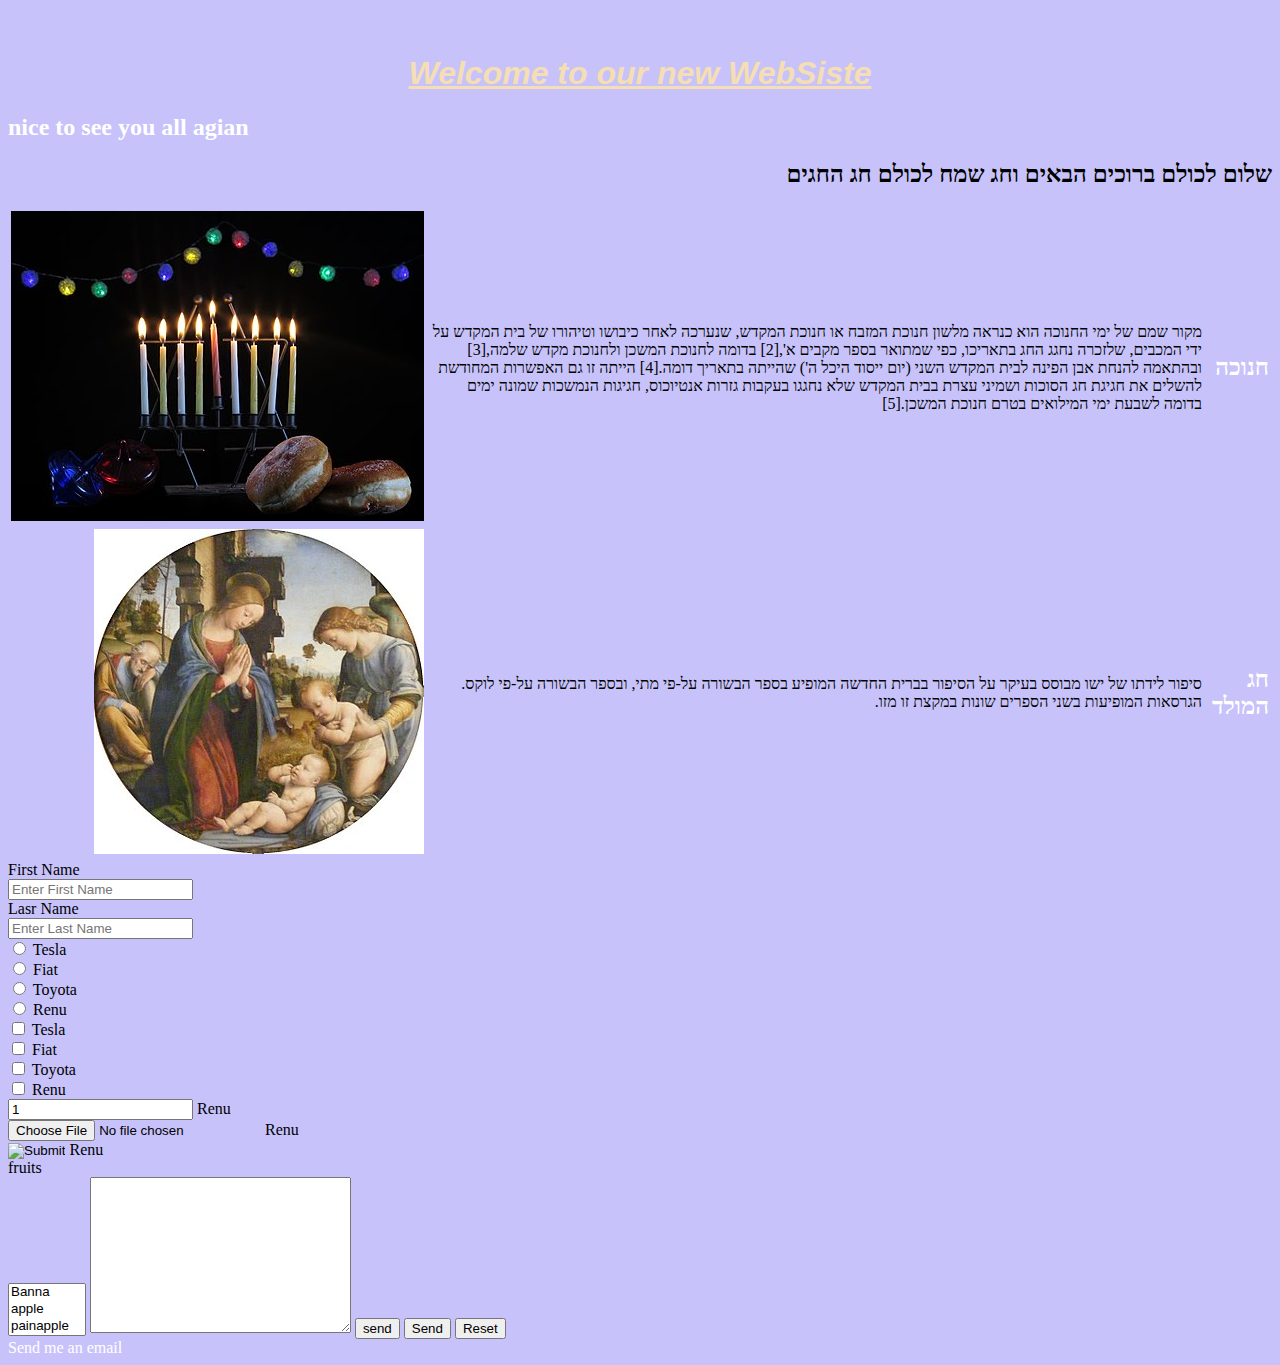
<file: index.html>
<!DOCTYPE html>
<html lang="en">
<head>
    <meta charset="UTF-8">
    <meta name="viewport" content="width=device-width, initial-scale=1.0">
    <title>Class 17 Dec</title>
    <script
    src="https://code.jquery.com/jquery-3.5.1.js"
    integrity="sha256-QWo7LDvxbWT2tbbQ97B53yJnYU3WhH/C8ycbRAkjPDc="
    crossorigin="anonymous"></script>
    <script>

        function x(){
        $("li").add("<p>hello World</p>").css("background-color");
        }
        x();
    </script>
    <link rel="stylesheet"   href="Css/style.css" > 
</head>




<body>

    <li>
        <ul></ul>
    </li>

    <H1 class="title1">
        Welcome to our new WebSiste
    </H1>
    <h2 id="h"> nice to see you all agian
         </h2>
         <h2 dir="rtl">שלום לכולם ברוכים הבאים וחג שמח לכולם
             חג החגים
         </h2>
         <table dir="rtl">
             <tr>
                 <td> 
                   <a href="https://he.wikipedia.org/wiki/%D7%97%D7%A0%D7%95%D7%9B%D7%94" target="_blank">  <h2> חנוכה</h2></a>
                </td>
                 <td>
                    <p >
                        מקור שמם של ימי החנוכה הוא כנראה מלשון חנוכת המזבח או חנוכת המקדש, שנערכה לאחר כיבושו וטיהורו של בית המקדש על ידי המכבים, שלזכרה נחגג החג בתאריכו, כפי שמתואר בספר מקבים א',[2] בדומה לחנוכת המשכן ולחנוכת מקדש שלמה,[3] ובהתאמה להנחת אבן הפינה לבית המקדש השני (יום ייסוד היכל ה') שהייתה בתאריך דומה.[4] הייתה זו גם האפשרות המחודשת להשלים את חגיגת חג הסוכות ושמיני עצרת בבית המקדש שלא נחגגו בעקבות גזרות אנטיוכוס, חגיגות הנמשכות שמונה ימים בדומה לשבעת ימי המילואים בטרם חנוכת המשכן.[5]
                     </p>
                     
                 </td>
                 <td>
                   <a  href="page2.html">  <img alt="h" src="Images/1.jpg"/></a>
                 </td>
             </tr>
             <tr>
                 <td>
                       <a href="https://he.wikipedia.org/wiki/%D7%97%D7%92_%D7%94%D7%9E%D7%95%D7%9C%D7%93" target="_blank"> <h2>חג המולד</h2></a>
                 </td>
                 <td>
                    סיפור לידתו של ישו מבוסס בעיקר על הסיפור בברית החדשה המופיע בספר הבשורה על-פי מתי, ובספר הבשורה על-פי לוקס. הגרסאות המופיעות בשני הספרים שונות במקצת זו מזו.
                 </td>
                 <td>
                    <a href="page3.html"><img alt="c" src="Images\2.jpg"/></a> 
                 </td>
             </tr>
         </table>
    

                        <form  action="page2.html" target="_blank" method="GET">
                            <label for="FirstName">First Name </label><br>
                            <input type="text" id="FirstName" placeholder="Enter First Name" Maxlength="7"><br>
                            <label for="LastName">Lasr Name </label><br>
                            <input type="text" id="LastName" placeholder="Enter Last Name"><br>


                            <input type="radio" id="Tesla" Name="Tesla" value="Tesla">
                            <label for="Tesla">Tesla</label><br>
                            <input type="radio" id="Fiat" Name="Fiat" value="Fiat">
                            <label for="Fiat">Fiat</label><br>
                            <input type="radio" id="Toyota" Name="Toyota" value="Toyota">
                            <label for="Toyota">Toyota</label><br>

                            <input type="radio" id="Renu" Name="Renu" value="Renu">
                            <label for="Renu">Renu</label><br>



                            <input type="checkbox" id="Tesla" Name="Tesla" value="Tesla">
                            <label for="Tesla">Tesla</label><br>
                            <input type="checkbox" id="Fiat" Name="Fiat" value="Fiat">
                            <label for="Fiat">Fiat</label><br>
                            <input type="checkbox" id="Toyota" Name="Toyota" value="Toyota">
                            <label for="Toyota">Toyota</label><br>

                            <input type="checkbox" id="Renu" Name="Renu" value="Renu">
                            <label for="Renu">Renu</label><br>


                            <input type="number" id="Renu" Name="Renu" value="1">
                            <label for="Renu">Renu</label><br>


                            <input type="file" id="file" Name="image" >
                            <label for="file">Renu</label><br>
                            <input type="image" id="image" Name="image">
                            <label for="image">Renu</label><br>


                            <label for="fruits">fruits</label><br>
                            <select id="fruits" name="fruits" size="3" multiple>
                                    <option value="1">Banna</option>
                                    <option value="2">apple</option>
                                    <option value="3">painapple</option>
                                    <option value="4">passion fruit</option>
                                    <option value="5">mango</option>

                            </select>

                            <textarea name="msg" rows="10" cols="30" placeholder="please enter some text">

                            </textarea>

                            <button type="button" onclick="alert('nice to see you all')">send </button>
                       <input type="submit" value="Send">
                          <input type="reset" onclick="alert(' the form has been cleared')">

                          
                            
                        </form>




         <a href="mailto:gastonk@yvc.ac.il">Send me an email</a> 


</body>
</html>
</file>
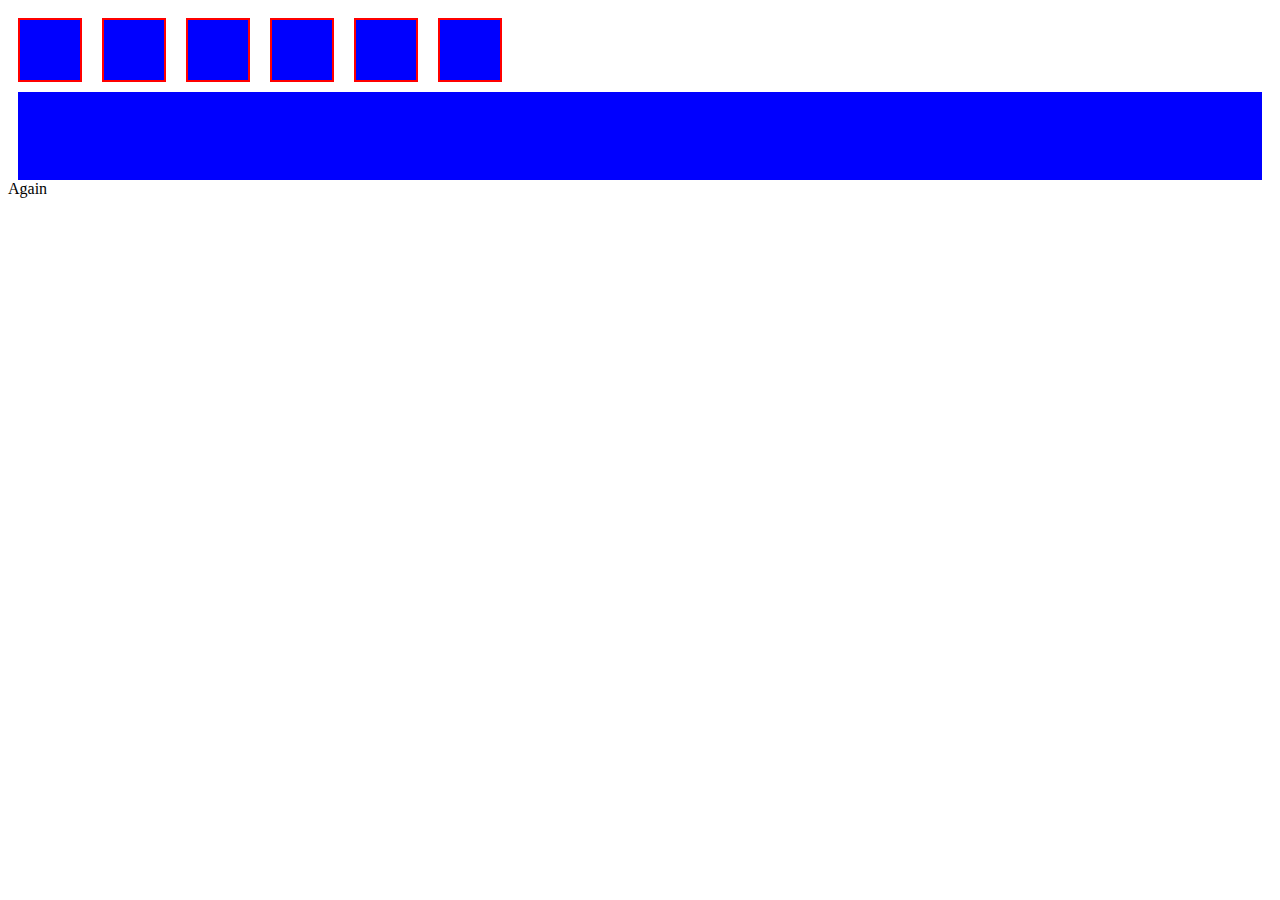
<file: main copy.html>
<!doctype html>
<html lang="en">
<head>
  <meta charset="utf-8">
  <title>add demo</title>
  <style>
  div {
    width: 60px;
    height: 60px;
    margin: 10px;
    float: left;
  }
  p {
    clear: left;
    font-weight: bold;
    font-size: 16px;
    color: blue;
    margin: 0 10px;
    padding: 2px;
  }
  </style>
  <script src="https://code.jquery.com/jquery-3.5.0.js"></script>
</head>
<body>
 
<div></div>
<div></div>
<div></div>
<div></div>
<div></div>
<div></div>
 <p>heloo from here</p>
<p>Added this... (notice no border)</p>
 
<script>
$( "div" ).css( "border", "2px solid red" )
  .add( "p" )
  .css( "background", "blue" );

  $( "p" ).clone().add( "<span>Again</span>" ).appendTo( document.body );

</script>
 
</body>
</html>
</file>
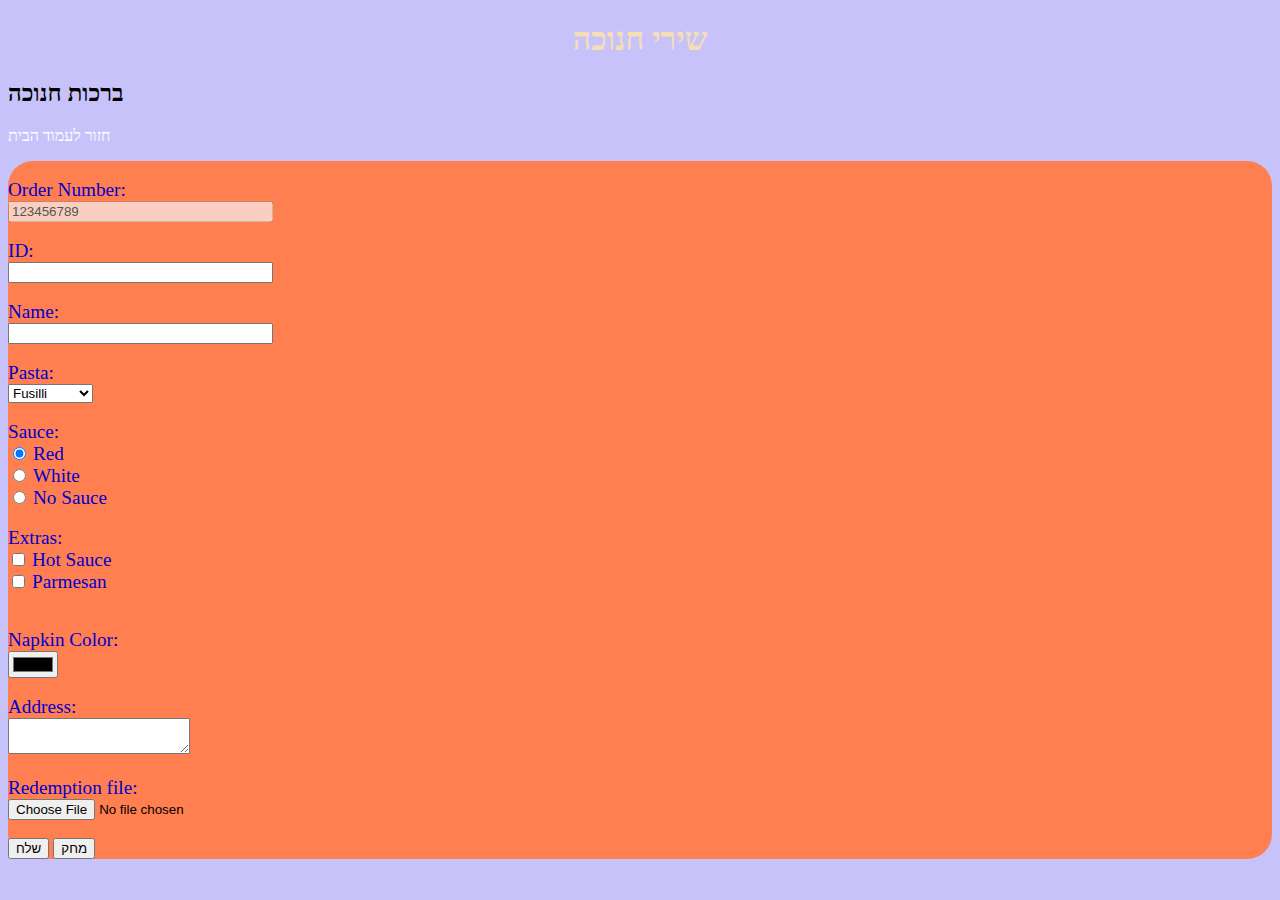
<file: page2.html>
<!DOCTYPE html>
<html lang="en">
<head>
    <meta charset="UTF-8">
    <meta name="viewport" content="width=device-width, initial-scale=1.0">
    <link rel="stylesheet"   href="Css/style.css" > 

    <title>page 2</title>
</head>
<body>
    <h1>
        שירי חנוכה
    </h1>
    <h2>ברכות חנוכה</h2>
    <p>
        <a href="main.html">חזור לעמוד הבית </a>
    </p>



<form class="formclass" action="https://formspree.io/f/moqpkgzq" method="post">
    <br>
    <label class="labels">Order Number:<br></label>
    <input type="text" name="orderNumber" placeholder="Name Id" size="30" value="123456789" disabled>
            <br><br>
        <label class="labels"> ID:<br> </label>
    <input type="text" name="ID" size="30" maxlength="9" >
        <br><br>
        <label class="labels">Name:<br> </label>
        <input type="text" name="name" size="30" maxlength="20" >
            <br><br>
        <label class="labels"  for="pasta">Pasta:</label><br>
<select id="pasta" name="pasta">
<option value="Spaghetti" >Spaghetti</option>
<option value="Cannelloni">Cannelloni</option>
<option value="Fusilli" selected>Fusilli</option>
</select>
<br><br>
<label class="labels" for="sauce">Sauce:</label><br>
<input  type="radio" id="sauce" name="gender" value="Red" checked="checked">
<label class="labels" for="male">Red</label><br>
<input  type="radio" id="female" name="gender" value="female">
<label class="labels" for="female">White</label><br>
<input type="radio" id="other" name="gender" value="other">
<label  class="labels" for="other">No Sauce</label><br>
<br>
<label  class="labels" >Extras:</label><br>
<input type="checkbox" id="extras" name="extras" value="hotSauce">
<label class="labels" for="vehicle1">Hot Sauce</label><br>
<input type="checkbox" id="extras" name="extras" value=" Parmesan">
<label class="labels" for=" Parmesan ">Parmesan</label><br>
<br><br>
<label class="labels" >Napkin Color:
</label>
<br>
<input type="color" name="mycolor">
<br><br>
<label class="labels">
Address:
<br>
<textarea name="address"></textarea>
</label >
<br><br>
<label class="labels">Redemption file:
</label><br>
<input type="file" name="file1" value="">
<br><br>
<input type="submit" value="שלח">
<input type="reset" value="מחק">
</form>

</body>
</body>
</html>
</file>
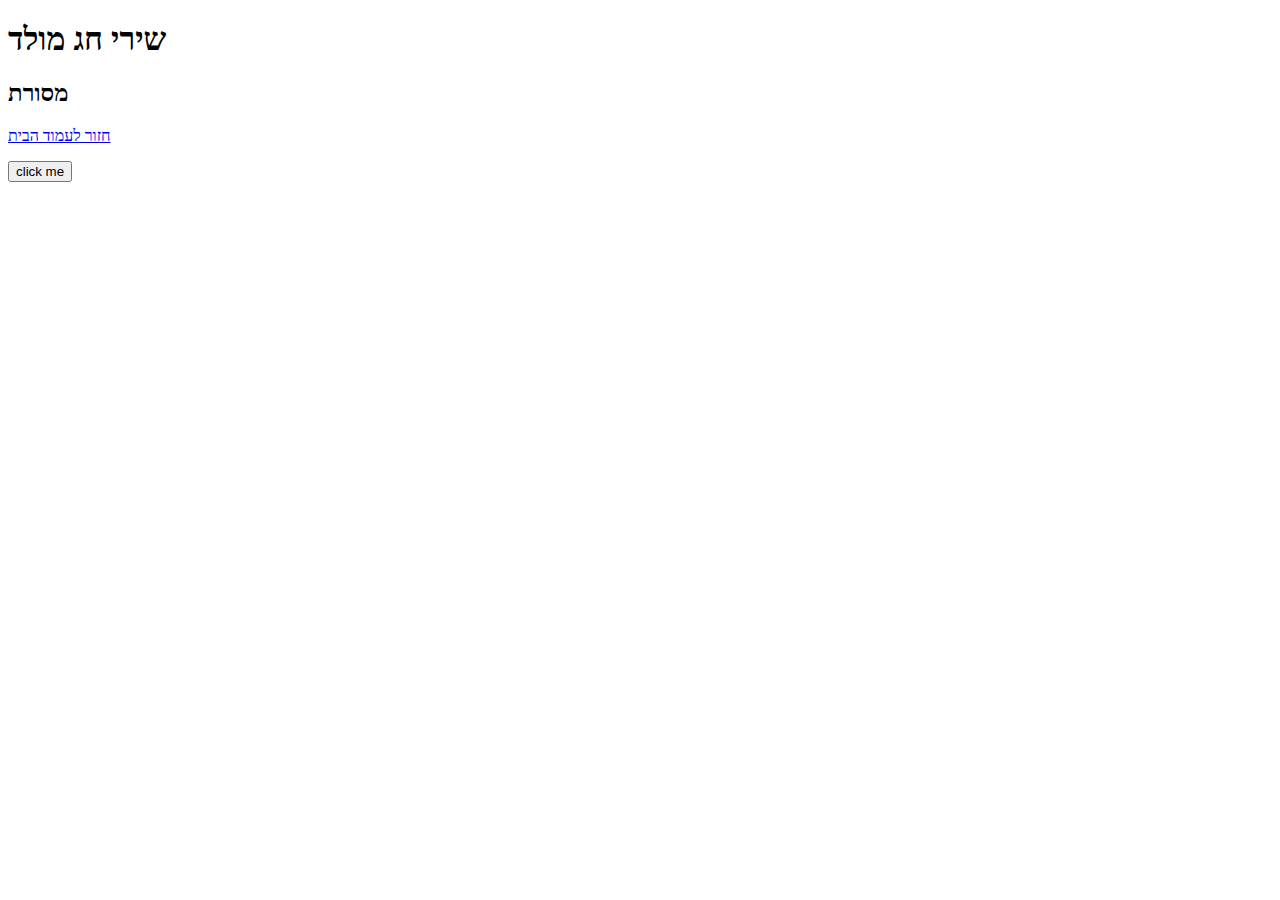
<file: page3.html>
<!DOCTYPE html>
<html lang="en">

<head>
    <meta charset="UTF-8">
    <meta name="viewport" content="width=device-width, initial-scale=1.0">
    <script type="text/javascript" src="JavaScript/index.js"></script>


    <title>Document</title>

</head>
<body>
     <h1>שירי חג מולד</h1>
     <h2> מסורת </h2>
     <p>
        <a href="main.html">חזור לעמוד הבית </a>
    </p> 
    
    
    <button type="submit" onclick="alert('hello worls')" > click me </button>
</body>
<script type="script" src=“JavaScript/index.js ></script>

<script>
    alert("hello this is my calss for today");
    console.log("hello this is my calss for today");

    var x= 6;
    console.log(x);
    var y= x*x;
    var z =x/y
    console.log(z);   
     alert(y);

     for(let num=1; num<100 ;num*=2 ){
            if(num%2==0){
                console.log(num);
            }


     }


     function pow(x,y){
          var  p=1;

            while(y>0){
                p*=x
                y--;
            }
            console.log(p);

 
        
     }

     pow(2,4);
</script>
</html>
</file>
<file: Css/style.css>
body {background-color: rgb(199, 195, 250);}

 p    {color: red;}
 h1{
    font-family: Georgia, 'Times New Roman', Times, serif;
    text-align: center;
    color: wheat;
}
table{
        border: 5;
    border-radius: 3px;
    border-color: white;
}
.title1{
    font-family:'Lucida Sans', 'Lucida Sans Regular', 'Lucida Grande', 'Lucida Sans Unicode', Verdana, sans-serif;
    text-align: center;
    color: wheat;
    font-size: xx-large;
    font-style: italic;
    text-decoration: underline;
}
#h{
    color: white;
}

a{
    text-decoration: none;
    color: white;

}
.formclass{

    background-color: coral;
    box-sizing: border-box;
    box-sizing: 5px;
    border: 10px;
    border-radius: 25px;
    
    align-items: center;
    align-content: center;
    position: relative;
    
}

.labels{

color: mediumblue;
font-size: larger;

}
</file>
